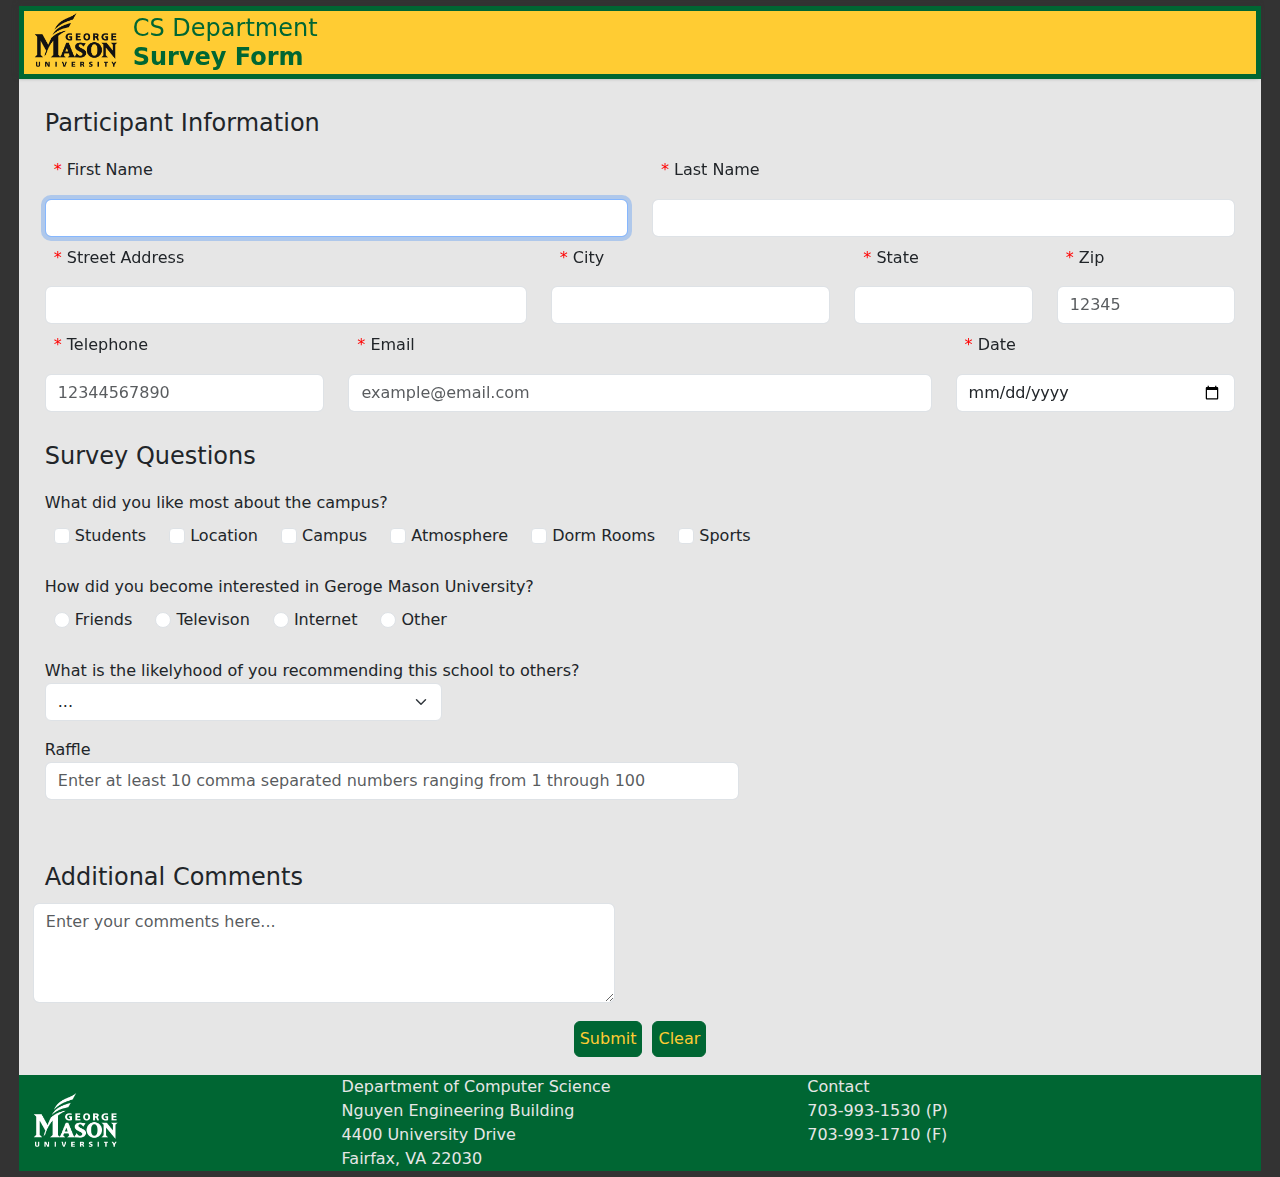
<file: index.html>
<!--
 author: Saman Hosseini

 Student survey form
 Used bootstrap classes and grid system to create the form.
 Includes header and footer for the GMU logo, title and navigation bar.
 The nav bar includes the link to my homepage deployed on S3.
 The body section includes a form with different fieldsets for personal info and questios.
-->

<!DOCTYPE html>
<html lang="en">

<head>
   <title>Survey</title>
   <meta charset="UTF-8">
   <meta name="viewport" content="width=device-width, initial-scale=1">
   <link rel="icon" href="./images/survey-icon.png" type="image/icon type">
   <!-- Bootstrap -->
   <link href="https://cdn.jsdelivr.net/npm/bootstrap@5.3.3/dist/css/bootstrap.min.css" rel="stylesheet"
      integrity="sha384-QWTKZyjpPEjISv5WaRU9OFeRpok6YctnYmDr5pNlyT2bRjXh0JMhjY6hW+ALEwIH" crossorigin="anonymous">
   <!-- Custom CSS & JS -->
   <link rel="stylesheet" href="./styles.css">
   <script type="text/JavaScript" src="./script.js"></script>
</head>

<body>
   <!-- Header -->
   <header class="container-fluid sticky-top">
      <div class="row align-items-center">
         <div class="col-auto">
            <div class="row align-items-center">
               <div class="col-auto gx-3"><img class="logo" src="./images/logo-black.png"></div>
               <div class="col-auto gx-0">
                  <h1>CS Department<br><span class="bold">Survey Form</span></h1>
               </div>
            </div>
         </div>
      </div>
   </header>
   <!-- Form -->
   <form autocomplete="on" action="./pages/dialog.html">
      <!-- Participant Information -->
      <fieldset class="row">
         <legend>Participant Information</legend>
         <div class="col-md-6">
            <label for="fname" class="form-label required">First Name</label>
            <input type="text" class="form-control" id="fname" required autofocus>
         </div>
         <div class="col-md-6">
            <label for="lname" class="form-label required">Last Name</label>
            <input type="text" class="form-control" id="lname" required autofocus>
         </div>
         <div class="col-md-5">
            <label for="address" class="form-label required">Street Address</label>
            <input autocomplete="on" type="text" class="form-control" id="address" required>
         </div>
         <div class="col-md-3">
            <label for="city" class="form-label required">City</label>
            <input type="text" class="form-control" id="city" required>
         </div>
         <div class="col-md-2">
            <label for="state" class="form-label required">State</label>
            <input type="text" class="form-control" id="state" required>
         </div>
         <div class="col-md-2">
            <label for="zip" class="form-label required">Zip</label>
            <input type="text" class="form-control" id="zip" required pattern="\d{5}" placeholder="12345">
         </div>
         <div class="col-md-3">
            <label for="tele" class="form-label required">Telephone</label>
            <input type="tel" class="form-control" id="tele" required pattern="\d{10}" placeholder="12344567890">
         </div>
         <div class="col-md-6">
            <label for="email" class="form-label required">Email</label>
            <input autocomplete="on" type="email" class="form-control" id="email" required
               placeholder="example@email.com">
         </div>
         <div class="col-md-3">
            <label for="date" class="form-label required">Date</label>
            <input type="date" class="form-control" id="date" required>
         </div>
      </fieldset>
      <!-- Survey Questainare -->
      <fieldset class="row mb-3">
         <legend>Survey Questions</legend>
         <label>What did you like most about the campus?<br>
            <label class="form-check-label"><input class="form-check-input" type="checkbox" name="liked"
                  value="students"> Students</label>
            <label class="form-check-label"><input class="form-check-input" type="checkbox" name="liked"
                  value="location"> Location</label>
            <label class="form-check-label"><input class="form-check-input" type="checkbox" name="liked" value="campus">
               Campus</label>
            <label class="form-check-label"><input class="form-check-input" type="checkbox" name="liked"
                  value="atmosphere"> Atmosphere</label>
            <label class="form-check-label"><input class="form-check-input" type="checkbox" name="liked" value="dorm">
               Dorm Rooms</label>
            <label class="form-check-label"><input class="form-check-input" type="checkbox" name="liked" value="sports">
               Sports</label>
         </label>

         <label>How did you become interested in Geroge Mason University?<br>
            <label class="form-check-label"><input class="form-check-input" type="radio" name="interest"
                  value="friends">
               Friends</label>
            <label class="form-check-label"><input class="form-check-input" type="radio" name="interest"
                  value="television"> Televison</label>
            <label class="form-check-label"><input class="form-check-input" type="radio" name="interest"
                  value="internet"> Internet</label>
            <label class="form-check-label"><input class="form-check-input" type="radio" name="interest" value="other">
               Other</label>
         </label>

         <label>What is the likelyhood of you recommending this school to others?
            <div class="col-md-4">
               <select class="form-select" name="likelyhood" required>
                  <option selected>...</option>
                  <option>Very Likely</option>
                  <option>Likely</option>
                  <option>Unlikely</option>
               </select>
            </div>
         </label>

         <label class="form-label">Raffle
            <div class="col-md-7">
               <input type="text" class="form-control" id="raffle"
                  placeholder="Enter at least 10 comma separated numbers ranging from 1 through 100">
            </div>
         </label>

      </fieldset>

      <!-- Additional Comments -->
      <fieldset class="row col-md-6">
         <legend>Additional Comments</legend>
         <textarea class=" form-control" name="comments" placeholder="Enter your comments here..."
            style="height: 100px"></textarea>
      </fieldset>
      <!-- Buttons -->
      <div class="buttons">
         <input class="button btn btn-primary" type="submit" value="Submit" onclick="splitRaffle()">
         <input class="button btn btn-primary" type="reset" value="Clear">
      </div>
   </form>
   <!-- Footer -->
   <footer class="container-fluid">
      <div class="row align-items-center">
         <div class="col-auto col-sm-4 col-md-3">
            <img class="logo" src="./images/logo-white.png">
         </div>
         <div class="col row">
            <div class="col-md">
               Department of Computer Science<br>
               Nguyen Engineering Building<br>
               4400 University Drive<br>
               Fairfax, VA 22030
            </div>
            <div class="col-md">
               Contact<br>
               703-993-1530 (P)<br>
               703-993-1710 (F)<br>
            </div>
         </div>
      </div>
   </footer>
</body>

</html>
</file>
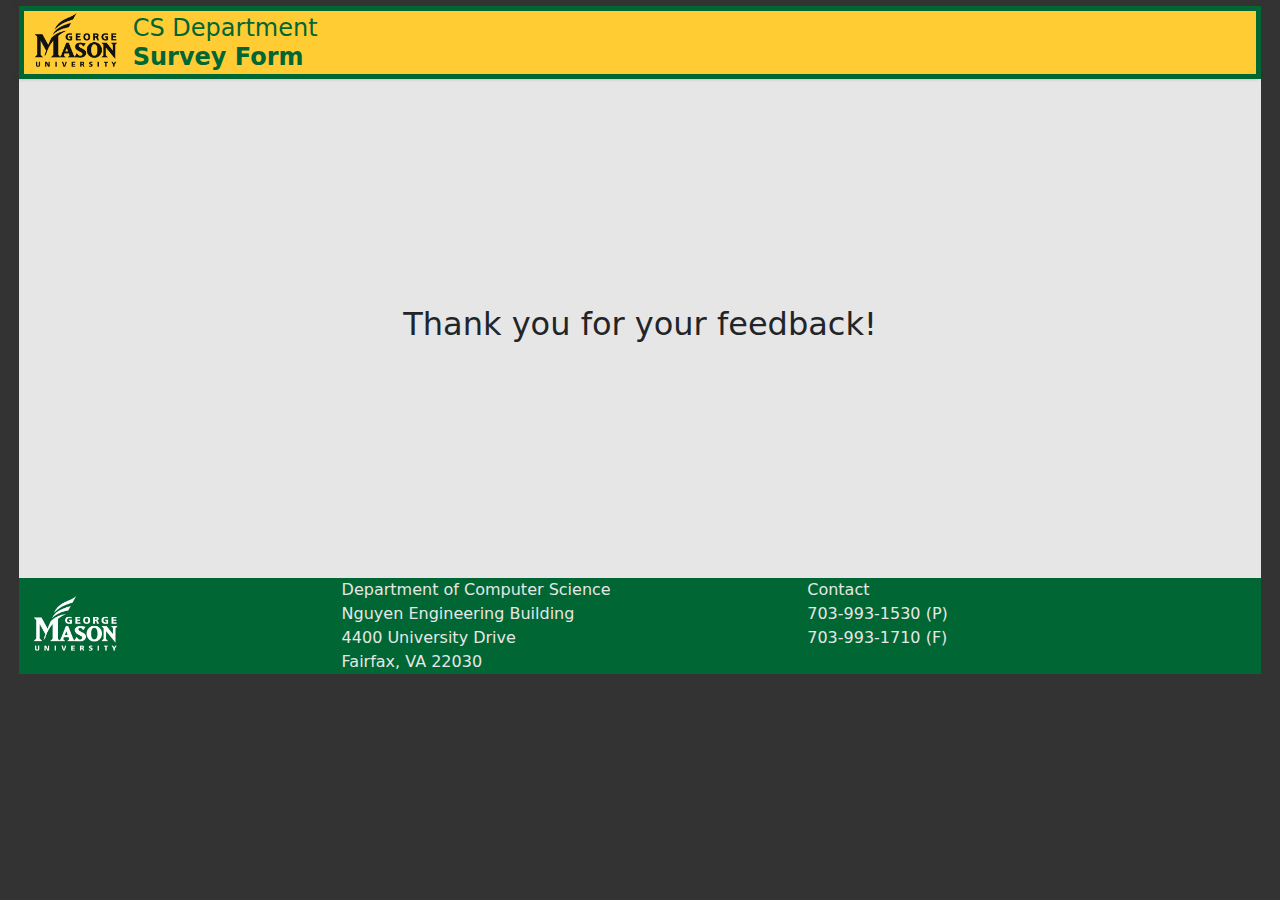
<file: pages/dialog.html>
<!-- 
 author: Saman Hosseini

 The dialog page is used to thank the participant after submiting the student survey form.
 Includes a link back to the survey form.
  -->

<!DOCTYPE html>
<html lang="en">

<head>
   <title>Thanks</title>
   <meta charset="UTF-8">
   <meta name="viewport" content="width=device-width, initial-scale=1">
   <link rel="icon" href="../images/dialog-icon.png" type="image/icon type">
   <!-- Bootstrap -->
   <link href="https://cdn.jsdelivr.net/npm/bootstrap@5.3.3/dist/css/bootstrap.min.css" rel="stylesheet"
      integrity="sha384-QWTKZyjpPEjISv5WaRU9OFeRpok6YctnYmDr5pNlyT2bRjXh0JMhjY6hW+ALEwIH" crossorigin="anonymous">
   <!-- Custom CSS & JS -->
   <link rel="stylesheet" href="../styles.css">
   <script type="text/JavaScript" src="../script.js"></script>
</head>

<body onload="splitRaffle()">
   <!-- Header -->
   <header class="container-fluid sticky-top">
      <div class="row align-items-center">
         <div class="col-auto">
            <div class="row align-items-center">
               <div class="col-auto gx-3"><img class="logo" src="../images/logo-black.png"></div>
               <div class="col-auto gx-0">
                  <h1>CS Department<br><span class="bold">Survey Form</span></h1>
               </div>
            </div>
         </div>
      </div>
   </header>
   <!-- Message -->
   <div class="dialog">
      <h2>Thank you for your feedback!</h2>
   </div>
   <!-- Footer -->
   <footer class="container-fluid">
      <div class="row align-items-center">
         <div class="col-auto col-sm-4 col-md-3">
            <img class="logo" src="../images/logo-white.png">
         </div>
         <div class="col row">
            <div class="col-md">
               Department of Computer Science<br>
               Nguyen Engineering Building<br>
               4400 University Drive<br>
               Fairfax, VA 22030
            </div>
            <div class="col-md">
               Contact<br>
               703-993-1530 (P)<br>
               703-993-1710 (F)<br>
            </div>
         </div>
      </div>
   </footer>
</body>

</html>
</file>
<file: styles.css>
/* 
 * Author: Saman Hosseini
 */

/* * {
   outline: 1px solid red;
} */

html {
   font-family: serif;
   background-color: #333;
   margin: 0.5vw;
   margin-left: 1.5vw;
   margin-right: 1.5vw;
}

h1 {
   color: #006633;
   font-weight: lighter;
   font-size: 24px;
   width: 200px;
   margin: 0.2vw;
}

button {
   font-size: 17px;
   font-weight: bold;
   background-color: #FFCC33;
   border: none;
}

button a {
   text-decoration: none;
   color: #333;
}

header {
   background-color: #FFCC33;
   border: 5px solid #006633;
   box-shadow: -2.5px -2.5px 5px #333;
}

footer {
   background-color: #006633;
   color: #e6e6e6;
}

body {
   background-color: #e6e6e6;
}

.table caption {
   color: #333;
}

.table th {
   background-color: #006633;
   border-color: #333;
   color: #e6e6e6;
   height: 65px;
}

.table td,
tr {
   background-color: #e6e6e6;
   border-color: #333;
}

form {
   padding: 0.5vw;
   margin: 0.5vw;
}

label {
   display: inline-block;
   align-items: center;
   padding: 0.7vw;
}


fieldset {
   padding: 1vw;
}

#about-us {
   margin: 1vw;
   font-size: 17px;
}

#ms-degrees {
   margin: 1vw;
   font-size: 16px;
}

.logo {
   width: 90px;
}

.bold {
   font-weight: bold;
}


.participant {
   display: inline-block;
   justify-content: center;
   align-items: center;
}

.required::before {
   content: "* ";
   color: red;
}

.buttons {
   display: flex;
   justify-content: center;
}

.button {
   margin: 5px;
   padding: 5px;
   background-color: #006633;
   border-color: #006633;
   color: #FFCC33;
}

.dialog {
   height: 39vw;
   display: flex;
   justify-content: center;
   align-items: center;
}
</file>
